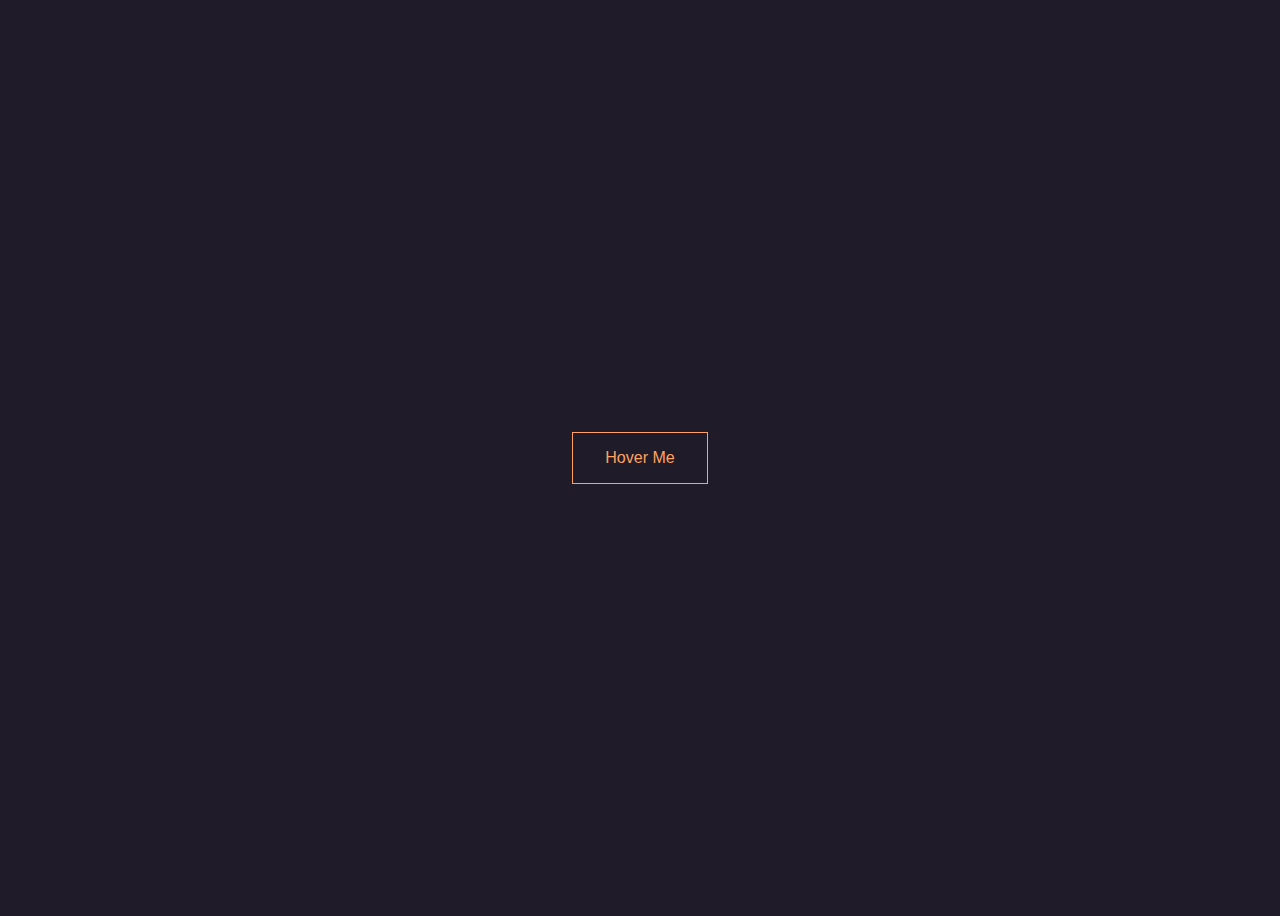
<file: index.html>
<!DOCTYPE html>
<html lang="en">

<head>
    <meta charset="UTF-8">
    <meta name="viewport" content="width=device-width, initial-scale=1.0">
    <title>Hover Me!</title>
    <link href="https://fonts.googleapis.com/css2?family=Roboto+Mono:wght@300&display=swap" rel="stylesheet">
    <link rel="stylesheet" href="button.css">
</head>

<body>
    <button>Hover Me</button>
</body>

</html>
</file>
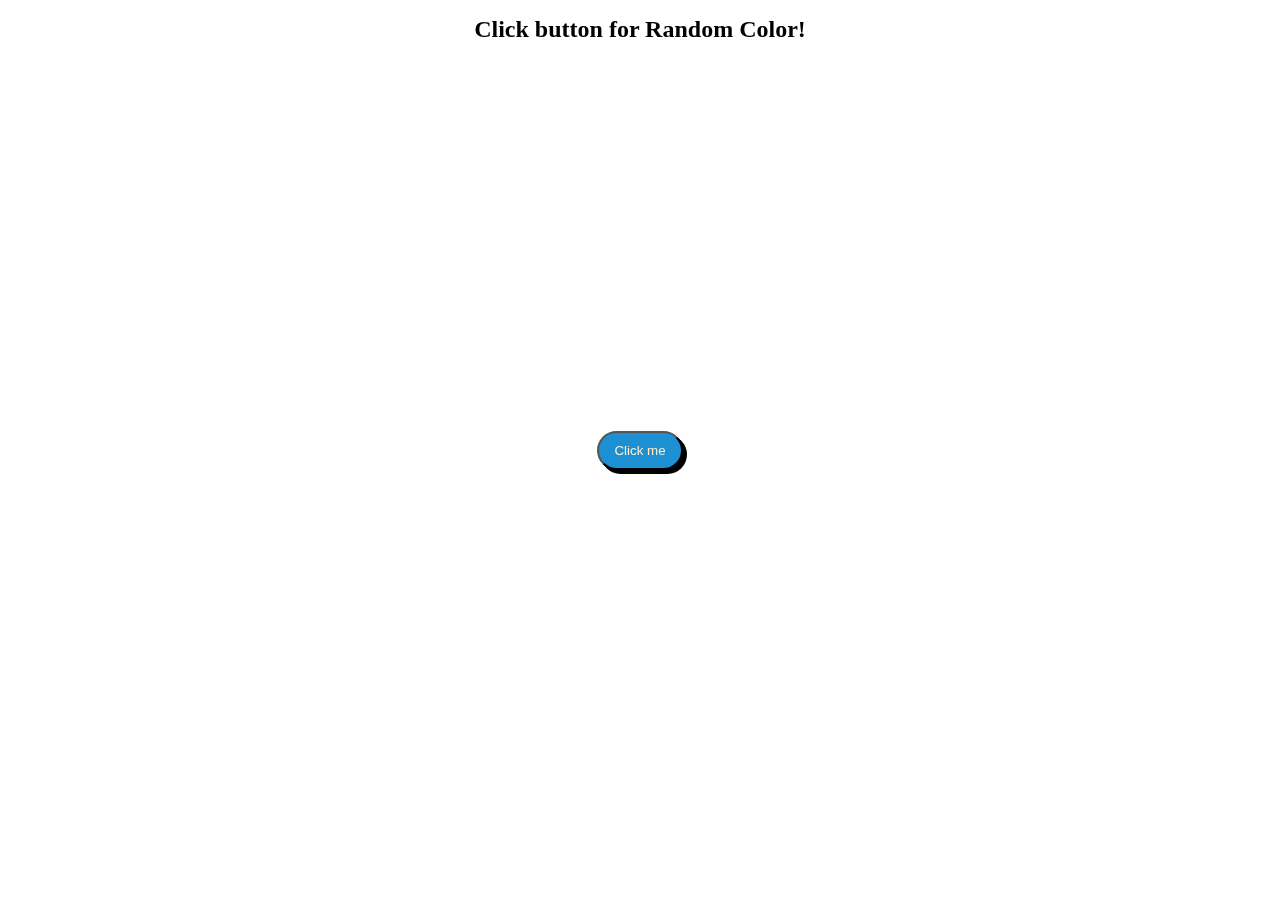
<file:  Random Color generator/index.html>
<!DOCTYPE html>
<html lang="en">

    <head>
        <meta charset="UTF-8">
        <meta name="viewport" content="width=device-width, initial-scale=1.0">
        <title>Random Color Generator</title>

        <link rel="stylesheet" href="app.css">
    </head>

    <body>
        <h1 class = "h1">Click button for Random Color!</h1>


        <div class = "container">
            
            <button class="button">Click me</button>
        </div>



        <script src="app.js"></script>
    </body>

</html>
</file>
<file: button.css>
body {
  font-family: 'Roboto', sans-serif;
  display:flex;
  align-items:center;
  justify-content:center;
  height:100vh;
  background-color:#1f1b29;

}


button{
  background:none;
  color:#ffa260;
  border:1px;
  border-style:solid;
  padding:1em 2em;
  font-size:1em;
  transition: color 0.25s, box-shadow 0.25s, border-color 0.25s transform 0.25s;


}

button:hover{
  border-color:#f1ff5c;
  color:white;
  box-shadow:0 0.5em 0.5em -0.1em #f1ff5c;
  transform:translateY(-4px);
  cursor: pointer;




}
</file>
<file:  Random Color generator/app.css>
.button{
    background-color: rgb(29, 144, 211);
    border-radius: 30px;
    padding: 10px 15px;
    margin: 10px;
    align-self: center;
    box-shadow:4px 4px black;
    color: blanchedalmond;
    transition: background-color .5s;
}

button:hover{
    background-color: rgba(87, 192, 241, 0.993);
    font-weight: bolder;
    
}


.container{
    display: flex;
    justify-content: center;
    position:fixed;
    width:100%;
    height:100%;
    top:0;
    left: 0;
    
    
}

.h1{
    font-size: 1.5em;
    display: flex;
    justify-content: center;
    position:fixed;
    width:100%;
    height:100%;
    top:0;
    left: 0;
}
</file>
